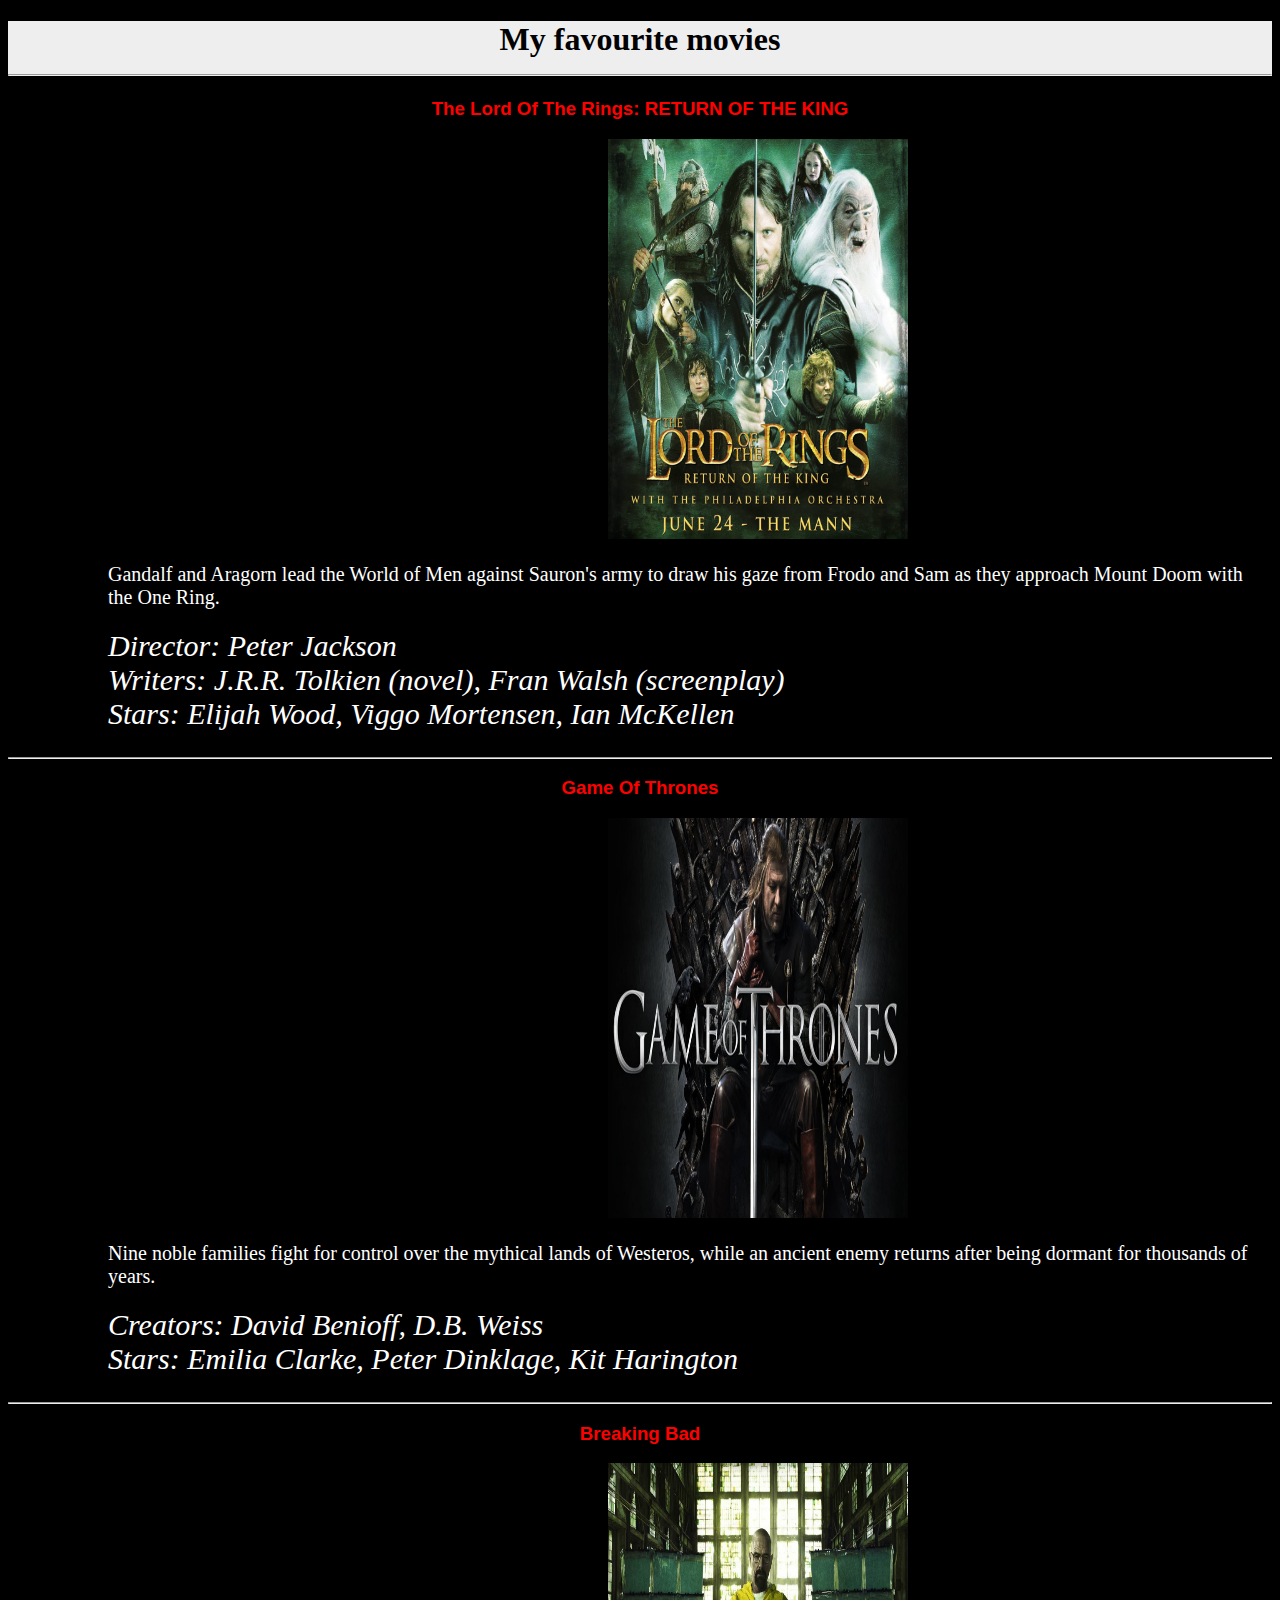
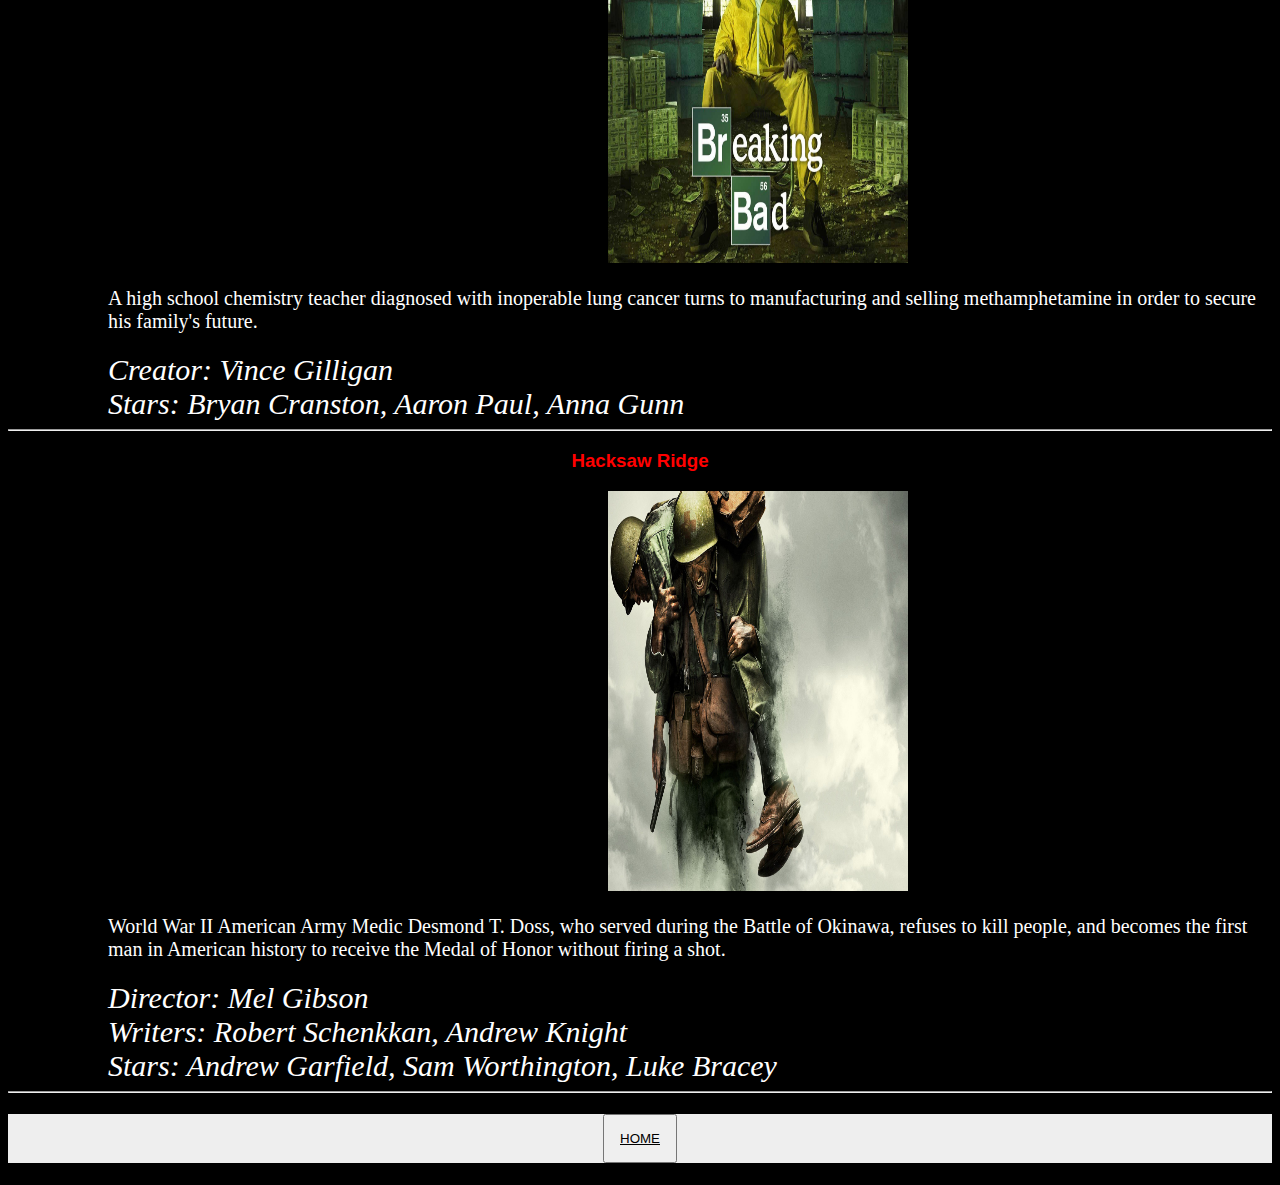
<file: index.html>
<!DOCTYPE html>
<html>

<link rel="stylesheet" type="text/css" href="main.css">
<body>

<h1 class="center">My favourite movies
	<hr>
	<h3>
		The Lord Of The Rings: RETURN OF THE KING
	</h3>
<a href="https://www.imdb.com/title/tt0167260/"> <img src="17191475_10154828970165210_3735603967204994150_n.jpg" alt="Lor.jpg" width="300" height="400"> </a>
<p style="font-size: 20px">
	Gandalf and Aragorn lead the World of Men against Sauron's army to draw his gaze from Frodo and Sam as they approach Mount Doom with the One Ring. 
</p>
<address style="font-size:30px">
	Director: Peter Jackson<br>
	Writers: J.R.R. Tolkien (novel), Fran Walsh (screenplay)<br> Stars: Elijah Wood, Viggo Mortensen, Ian McKellen</address><br>
	
<hr>
<h3>
	Game Of Thrones
</h3>
<a href="https://www.imdb.com/title/tt0944947/"> <img  src="got.jpg" width="300" height="400"></a>
<p style="font-size: 20px">
	Nine noble families fight for control over the mythical lands of Westeros, while an ancient enemy returns after being dormant for thousands of years. 
</p>
<address style="font-size:30px">Creators: David Benioff, D.B. Weiss<br>
Stars: Emilia Clarke, Peter Dinklage, Kit Harington</address>
<br>
<hr>
<h3>
	Breaking Bad
</h3>
<a  href="https://www.imdb.com/title/tt0903747/"> <img src="100091920-1060771-breaking_bad_large.jpg" width="300" height="400">. </a>
<p style="font-size:20px">A high school chemistry teacher diagnosed with inoperable lung cancer turns to manufacturing and selling methamphetamine in order to secure his family's future. </p>	
<address style="font-size:30px">Creator: Vince Gilligan<br>
Stars: Bryan Cranston, Aaron Paul, Anna Gunn </address>
<hr>
<h3>
	Hacksaw Ridge
</h3>
<a  href="https://www.imdb.com/title/tt2119532/"> <img  src="hacksawridgepromo.jpg" width="300" height="400"></a>
<p style="font-size:20px">
	 World War II American Army Medic Desmond T. Doss, who served during the Battle of Okinawa, refuses to kill people, and becomes the first man in American history to receive the Medal of Honor without firing a shot. 
</p>
<address style="font-size: 30px">
	Director: Mel Gibson<br>
	Writers: Robert Schenkkan, Andrew Knight<br>
	Stars: Andrew Garfield, Sam Worthington, Luke Bracey<br>
</address>
<hr>
<h1 class="class1"><button width="200"><a href="index1.html">HOME</a></button></h1>
</body>
</html>

</body>
</html>
</file>
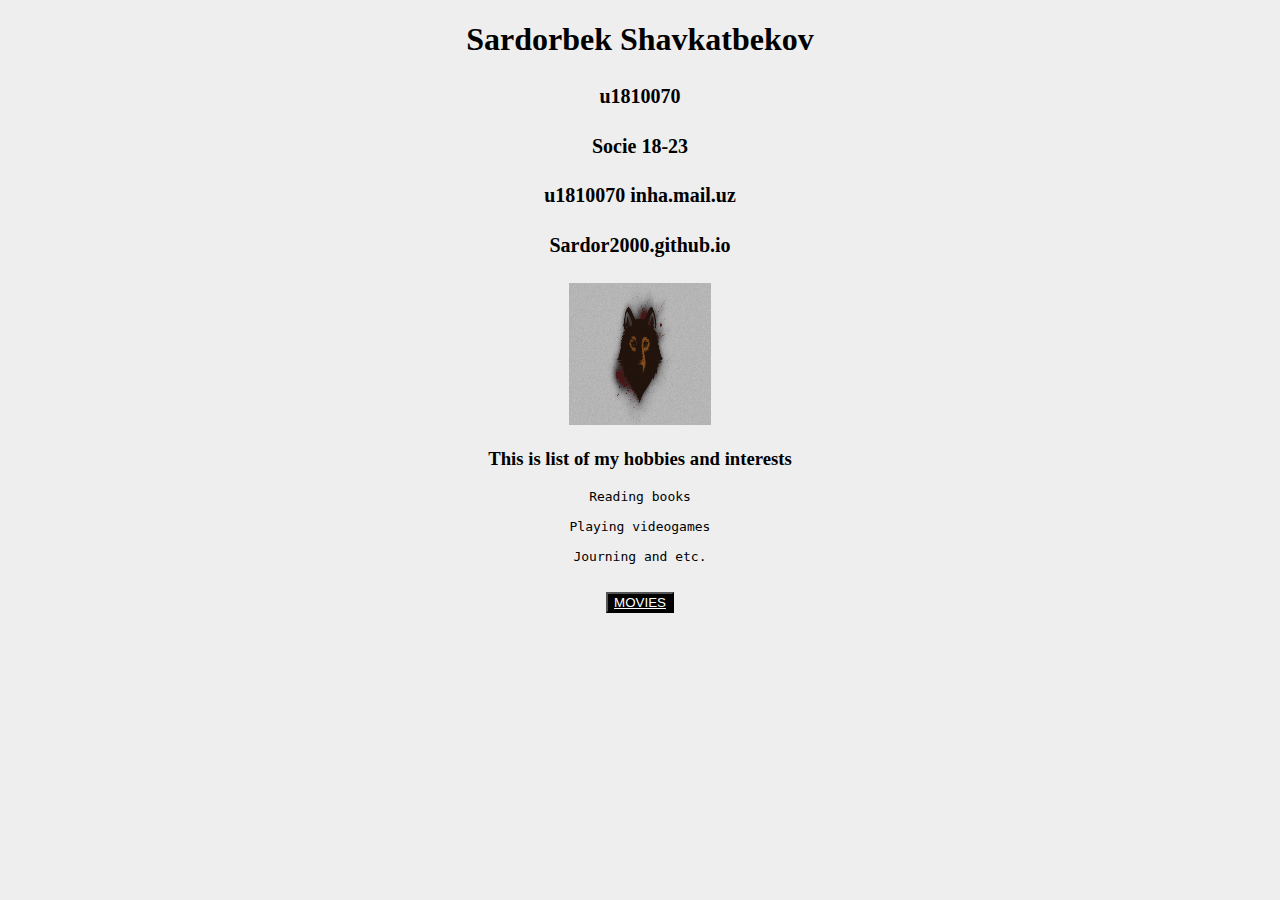
<file: index1.html>
﻿<!DOCTYPE html>
<html>
<link rel="stylesheet" type="text/css" href="main1.css">
<body>
<h1>Sardorbek Shavkatbekov</h1>
<h4>u1810070</h4>
<h4>Socie 18-23</h4>
<h4>u1810070 inha.mail.uz</h4>
<h4>Sardor2000.github.io</h4>
<img src="volk_morda_pyatna_fon_92783_1920x1080.jpg" alt="volk" width="142" height="142">
<h3>This is list of my hobbies and interests</h3>
<pre>
<li>Reading books</li>
<li>Playing videogames</li>
<li>Journing and etc.</li>
</pre>
<button ><a href="index.html">MOVIES</a></button>
</body>
</html>
</file>
<file: main.css>
.center {
	text-align: center;
	color: black;
background: #eee;
}
img {
	margin-left:600px;
}
h3 {
	text-align: center;
	color: red;
	font-family: sans-serif;

}
body {
	background: black;
color: white;}
	
	p {
		margin-left: 100px;
	}
	address{
		margin-left:100px	;

	}
	.class1{
		color:black;
		background: #eee;
		text-align: center;
		
	}
	button{
		padding: 15px; 

	}
	a{
		color:black;
	}
</file>
<file: main1.css>
body{
	text-align: center;
	background-color: #eee;
}
h4{
	font-size: 20px;
}
button{
	background-color: black;
	color:white;
}
a{
	color:white;
}
</file>
